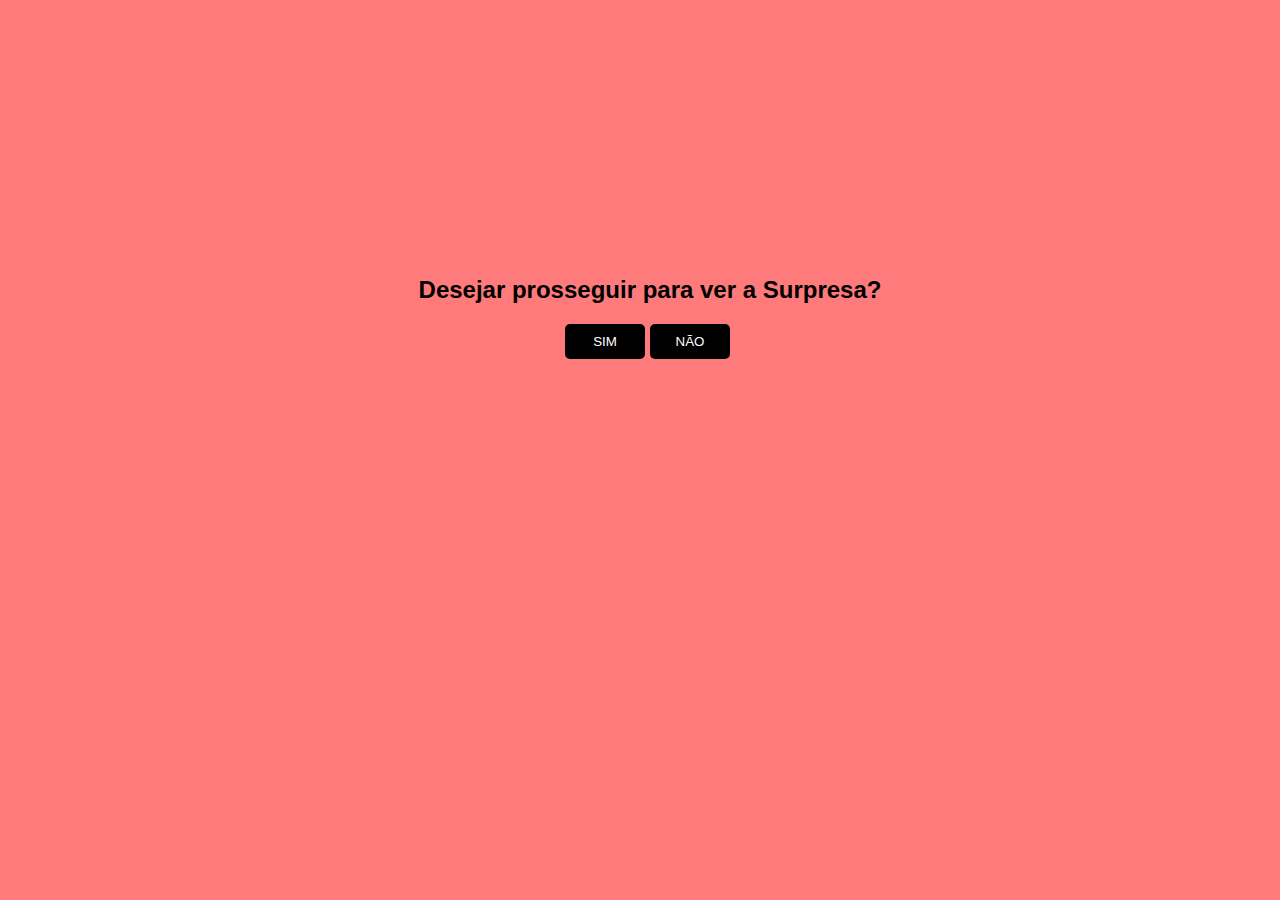
<file: index.html>
<!DOCTYPE html>
<html lang="pt-BR">

<head>
    <meta charset="UTF-8">
    <meta http-equiv="X-UA-Compatible" content="IE=edge">
    <meta name="viewport" content="width=device-width, initial-scale=1.0">
    <title>Surpresa</title>
</head>

<body>
    <div id="conteudo">
        <h2>Desejar prosseguir para ver a Surpresa? </h2>
        <div style="margin: auto;width: 170px;">
            <button style="position: fixed;display: block;" class="btn" onclick="sim()"><a
                    href="love.html">SIM</a></button>
            <button class="btn" onclick="desvia(this)" onmouseover="desvia(this)"
                style="position: absolute;">NÃO</button>
        </div>
    </div>
</body>
<style>

    #conteudo {
        background: #ff7a7a;
        width: 100%;
        height: 100%;
        position: fixed;
        top: 0;
        left: 0;
        padding: 10px;
        text-align: center;
        font-family: sans-serif;
        padding-top: 20%;
    }

    .btn {
        background: black;
        color: white;
        border: none;
        padding: 10px;
        width: 80px;
        border-radius: 5px;

        a {
            text-decoration: none;
            color: white;
        }
    }
</style>

<script>

    function sim() {
        alert("Você aceitou! :)");
    }

    function desvia(btn) {
        // btn declarado na função
        btn.style.position = 'absolute';
        btn.style.bottom = geraPosicao(10, 90);
        btn.style.left = geraPosicao(10, 90);
        console.log('opa, desviei...');
    }

    function geraPosicao(min, max) {
        return (Math.random() * (max - min) + min) + "%";
    }

</script>

</html>
</file>
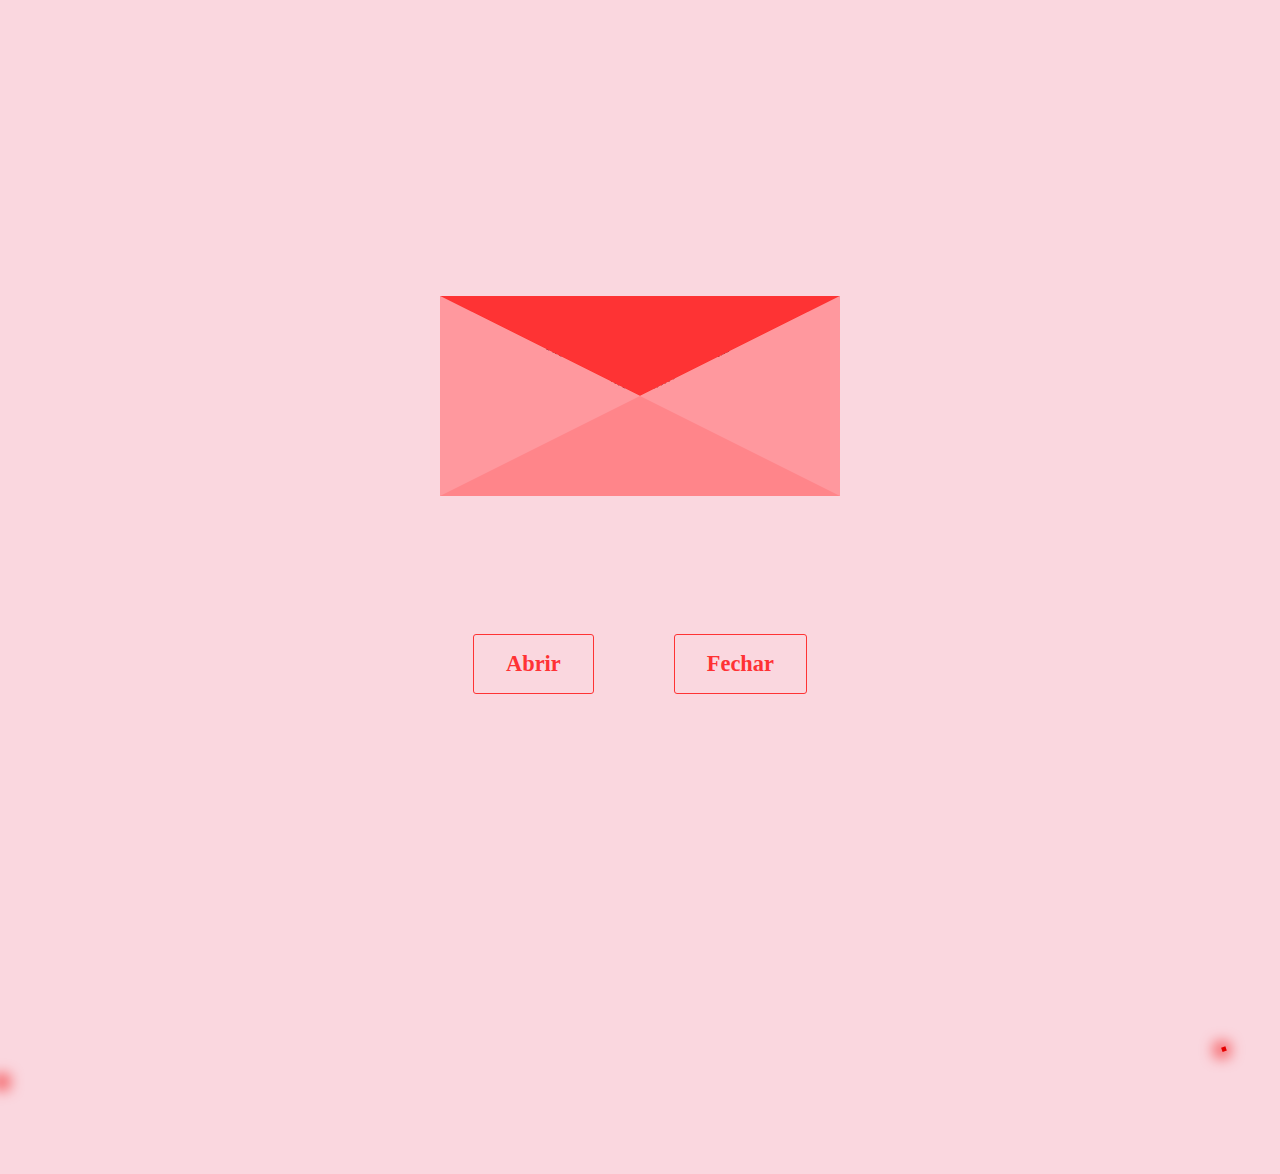
<file: teste2/index.html>
<!DOCTYPE html>
<html lang="pt-BR">
<head>
  <meta charset="UTF-8">
  <meta name="viewport" content="width=device-width, initial-scale=1.0">
  <title>Carta</title>
  <style>
svg #line {
    width: 100%;
    fill: none;
    stroke: #e00000;
    stroke-width: 1; /* Reduced stroke width */
    stroke-linecap: butt;
    stroke-linejoin: round;
    stroke-miterlimit: 4;
    stroke-opacity: 1;
    stroke-dasharray: 1;
    stroke-dashoffset: 1;
    animation: dash 3s linear infinite;
}

svg #point {
    fill: none;
    stroke: #f00000;
    stroke-width: 3; /* Reduced stroke width */
    stroke-linecap: round;
    stroke-linejoin: round;
    stroke-miterlimit: .1;
    stroke-opacity: 1;
    stroke-dasharray: .0001, .9999;
    stroke-dashoffset: 1;
    animation: dash 3s linear infinite;
}

@keyframes dash {
    0% {
        stroke-dashoffset: 1;
    }

    80% {
        stroke-dashoffset: 0;
    }

    100% {
        stroke-dashoffset: 0;
    }
}
  </style>
  <link rel="stylesheet" href="style.css">
</head>
<body>
  <main>
    <div class="container-letter">
      <div class="cover"></div>
      <span class="heartt">♥</span>
      <p class="paper" id="mainMessage">
        Eu te amo mais que tudo meu amor, essa surpresa não termina aqui! Agradeço muito a Deus por ter você em minha vida, muito obrigado gata. <br> ( abaixa um pouco a tela aí )
      </p>
      <div class="letter"></div>
    </div>
    <div class="options">
      <button id="open">Abrir</button>
      <button id="close">Fechar</butto>
    </div>
  </main>
  <script src="script.js"></script>

  <svg xmlns="http://www.w3.org/2000/svg" id="svg5" version="1.1" viewBox="0 0 140 30"> <!-- Adjusted viewBox -->
    <filter id="blur">
        <feGaussianBlur stdDeviation="1.6" />
    </filter>
    <g id="layer1" transform="scale(0.5) translate(29.1 -127.42)"> <!-- Scaled down -->
        <path id="line"
            d="M-28.73 167.2c26.43 9.21 68.46-9.46 85.45-12.03 18.45-2.78 32.82 4.86 28.75 9.83-3.82 4.66-25.77-21.18-14.81-31.5 9.54-8.98 17.64 10.64 16.42 17.06-1.51-6.2 2.95-26.6 14.74-22.11 11.7 4.46-4.33 49.03-15.44 44.08-6.97-3.1 15.44-16.26 26.1-16 23.03.56 55.6 27.51 126.63 3.36"
            pathLength="1" />
    </g>
    <g id="layer2" transform="scale(0.5) translate(29.1 -127.42)"> <!-- Scaled down -->
        <path filter="url(#blur)" id="point"
            d="M-28.73 167.2c26.43 9.21 68.46-9.46 85.45-12.03 18.45-2.78 32.82 4.86 28.75 9.83-3.82 4.66-25.77-21.18-14.81-31.5 9.54-8.98 17.64 10.64 16.42 17.06-1.51-6.2 2.95-26.6 14.74-22.11 11.7 4.46-4.33 49.03-15.44 44.08-6.97-3.1 15.44-16.26 26.1-16 23.03.56 55.6 27.51 126.63 3.36"
            pathLength="1" />
    </g>
</svg>

</body>
</html>
</file>
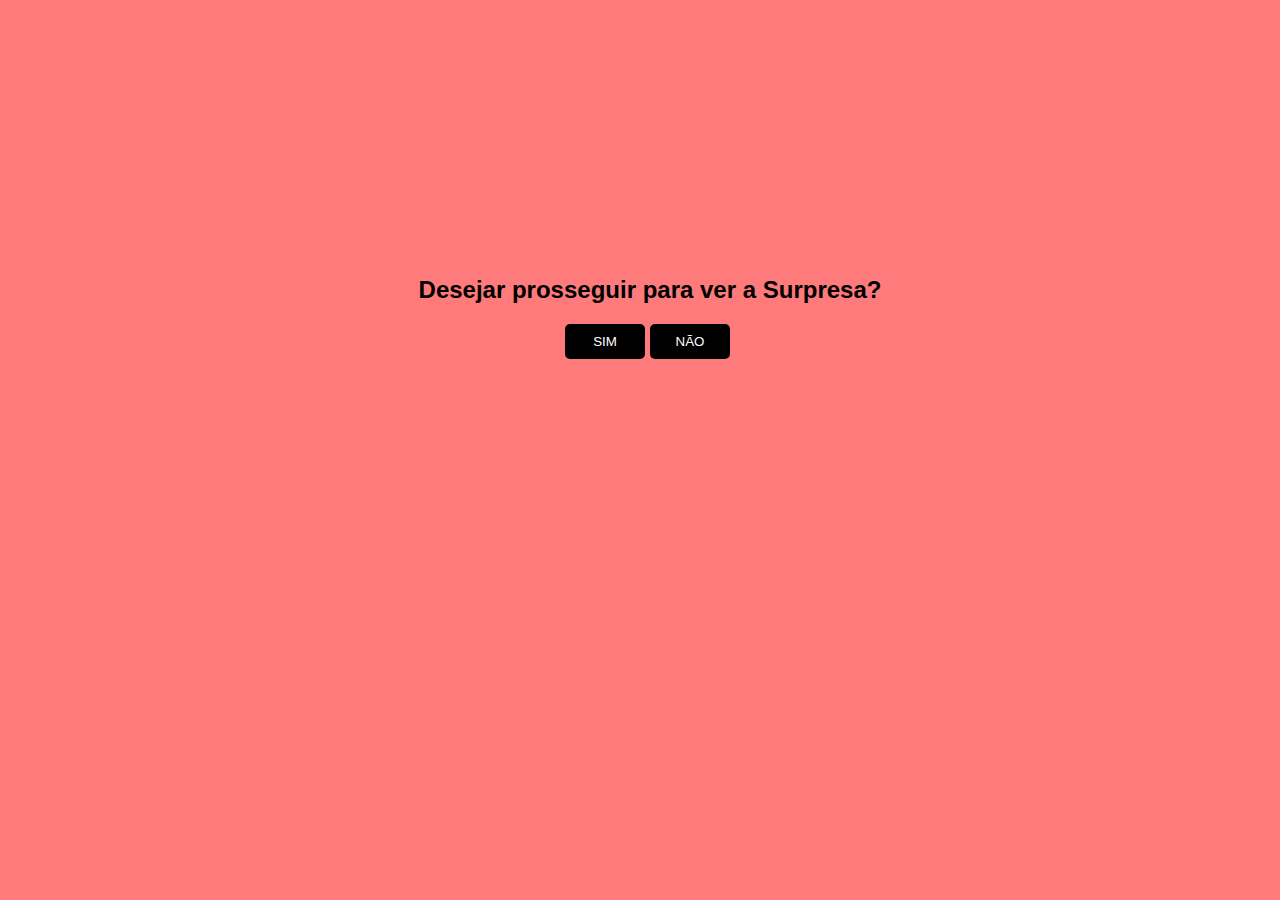
<file: teste2/inicio.html>
<!DOCTYPE html>
<html lang="pt-BR">

<head>
    <meta charset="UTF-8">
    <meta http-equiv="X-UA-Compatible" content="IE=edge">
    <meta name="viewport" content="width=device-width, initial-scale=1.0">
    <title>Surpresa</title>
</head>

<body>
    <div id="conteudo">
        <h2>Desejar prosseguir para ver a Surpresa? </h2>
        <div style="margin: auto;width: 170px;">
            <button style="position: fixed;display: block;" class="btn" onclick="sim()"><a
                    href="index.html">SIM</a></button>
            <button class="btn" onclick="desvia(this)" onmouseover="desvia(this)"
                style="position: absolute;">NÃO</button>
        </div>
    </div>
</body>
<style>

    #conteudo {
        background: #ff7a7a;
        width: 100%;
        height: 100%;
        position: fixed;
        top: 0;
        left: 0;
        padding: 10px;
        text-align: center;
        font-family: sans-serif;
        padding-top: 20%;
    }

    .btn {
        background: black;
        color: white;
        border: none;
        padding: 10px;
        width: 80px;
        border-radius: 5px;

        a {
            text-decoration: none;
            color: white;
        }
    }
</style>

<script>

    function sim() {
        alert("Você aceitou! :)");
    }

    function desvia(btn) {
        // btn declarado na função
        btn.style.position = 'absolute';
        btn.style.bottom = geraPosicao(10, 90);
        btn.style.left = geraPosicao(10, 90);
        console.log('opa, desviei...');
    }

    function geraPosicao(min, max) {
        return (Math.random() * (max - min) + min) + "%";
    }

</script>

</html>
</file>
<file: teste2/style.css>
/* reset css */

* {
    min-width: 0;
    font: inherit;
}

*,
*::before,
*::after {
    box-sizing: border-box;
}

img,
video,
svg {
    display: block;
    height: auto;
    max-width: 100%;
}

body {
    margin: 0;
    min-height: 100dvh;
}

h1,
h2,
h3 {
    text-wrap: balance;
}

p {
    text-wrap: pretty;
}


* {
    font-family: comic-sans;
}

body {
    background-color: #fad7df;
}

main {
    display: flex;
    flex-direction: column;
    padding-top: 10vh;
    gap: 3rem;
    justify-content: center;
    align-items: center;
    height: 100vh;
}

.container-letter {
    position: relative;
}

.cover {
    position: absolute;
    border-left: 200px solid transparent;
    border-right: 200px solid transparent;
    border-top: 100px solid #fe3334;
    border-bottom: 100px solid transparent;

    /*  */
    transition: transform .75s;
    transform-origin: top;
}

.paper {
    position: absolute;
    padding: 1.5rem;
    line-height: 2rem;
    right: 5px;
    /*  */
    z-index: -1;
    background: white;
    width: 390px;
    height: 184px;

    transition: all .75s;
}

.letter {
    border-left: 200px solid #ff989e;
    border-right: 200px solid #ff989e;
    border-top: 100px solid transparent;
    border-bottom: 100px solid #ff858a;
}

.options {
    padding-top: 10vh;
    display: flex;
    gap: 5rem;

    & button {
        color: #ff3234;
        font-weight: bold;
        font-size: 1.4em;
        border-radius: 3px;
        background: #fad7df;
        padding: 1rem 2rem;
        border: 1px solid #fe3334;
        cursor: pointer;
    }

    & button:hover {
        background: #ff989e;
        color: white;
    }
}

.open-cover {
    transform: rotatex(180deg);
}

.open-paper {
    animation: openPaper .5s forwards;
}

@keyframes openPaper {
    0% {
        top: 0;
    }

    100% {
        top: -200px;
    }
}

.close-paper {
    animation: closePaper .5s forwards;
}

@keyframes closePaper {
    0% {
        top: -120px;
    }

    100% {
        top: 0;
    }
}


.heartt {
    display: none;
    position: absolute;
    top: 25%;
    left: 46.5%;
    margin: auto;
    font-size: 3rem;

    color: #fe3334;

    animation: crecer 1s forwards;
}

@keyframes crecer {
    0% {
        scale: 1;
        opacity: 1;
    }

    100% {
        scale: 10;
        opacity: 0;

    }
}
</file>
